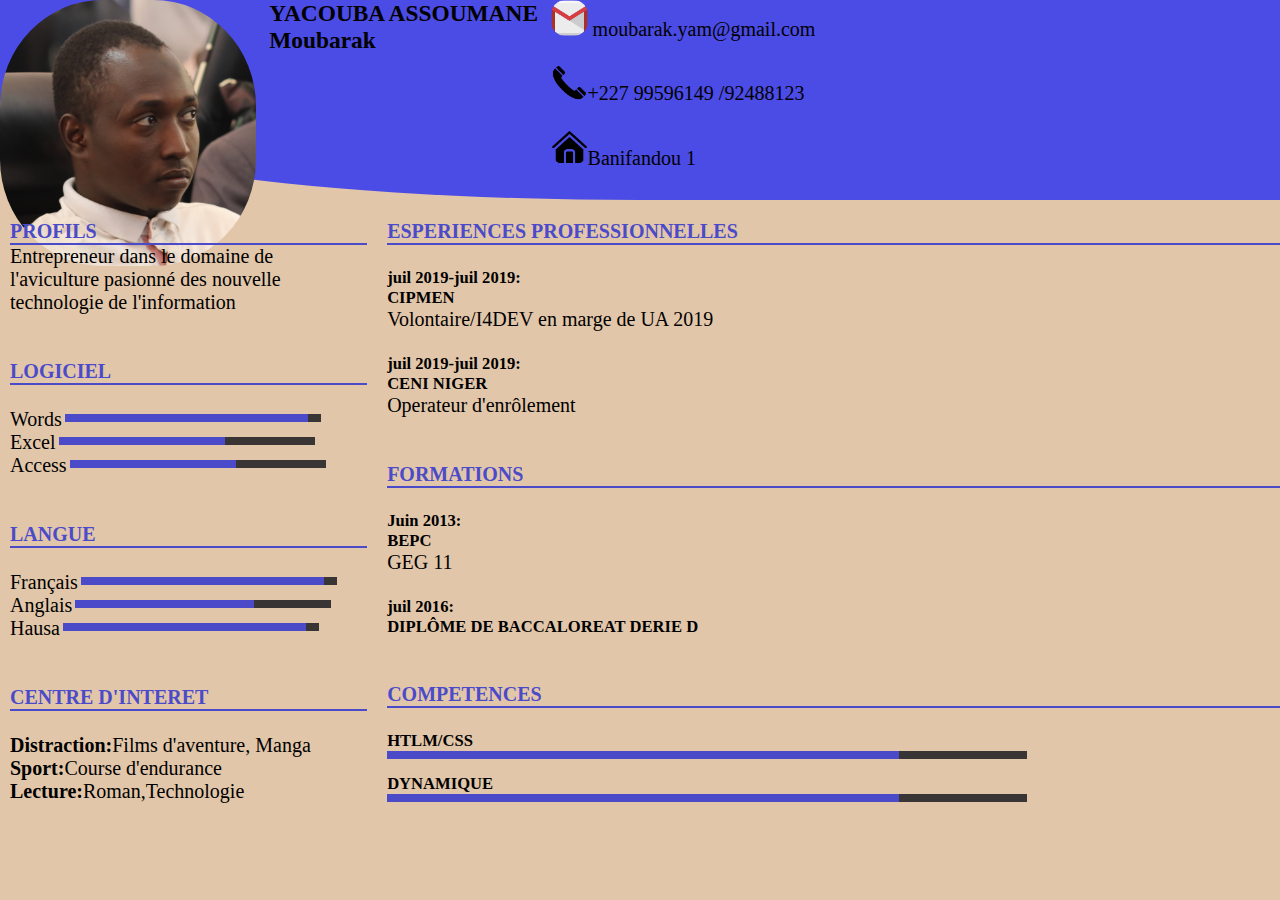
<file: index.html>
<!DOCTYPE html>
<html>
  <head>
    <!-- le titre de la page -->
    <title> Projet_cv</title>
    <!-- l'encodage des caracteres -->
    <meta charset="UTF-8">
    <link rel="stylesheet" href="style.css">
 
  </head>
  
  <body>
    <header><div class="identiter"> 
      <img src="mbk2.JPG">
      <div>
        <h3 >
          YACOUBA ASSOUMANE<br>Moubarak 
       </h3>
    </div>
      <div class="profils">
        <img src="icons8-gmail-64.png"  class="z"> moubarak.yam@gmail.com<br><br>
        <img src="telephone.png" class="z">+227 99596149 /92488123</a><br><br>
        <img src="maison (1).png" class="z">Banifandou 1<br>
      </div>
      </div>
    </header>
    
   
    <div class="contenu">
      <div class="gauche">
        <h4>PROFILS</h4>
        <p>Entrepreneur dans le domaine de l'aviculture pasionné des nouvelle technologie de l'information</p><br><br>
        <h4>LOGICIEL</h4><br>
        <ul>
          <li>Words <span class="pourc"><div class="bordur1"></div></span><br>
          </li>
          <li>Excel <span class="pourc"><div class="bordur3"></div></span><br>
          </li>
          <li>Access <span class="pourc"><div class="bordur3"></div></span><br>
          </li>
        </ul><br><br>
        <h4>LANGUE</h4><br>
        <ul>
          <li>Français <span class="pourc"><div class="bordur1"></div></span><br>
          </li>
          <li>Anglais <span class="pourc"><div class="bordur2"></div></span><br>
          </li>
          <li>Hausa <span class="pourc"><div class="bordur1"></div></span><br>
          </li>
        </ul><br><br>
        <h4>CENTRE D'INTERET</h4><br>
        <ul>
          <li> <b>Distraction:</b>Films d'aventure, Manga</li>
          <li><b>Sport:</b>Course d'endurance</li>
          <li><b>Lecture:</b>Roman,Technologie</li>
        </ul>
      </div>
      <div class="droite">
        <h4> ESPERIENCES PROFESSIONNELLES</h4><br>
        <ul>
          <li>
            <div>
              <h5>juil 2019-juil 2019:</h5>
            </div>
             <div><h5>CIPMEN</h5>
                    Volontaire/I4DEV en marge de UA 2019
              </div> </li><br>
            <li>
              <div>
                <h5>juil 2019-juil 2019:</h5>
              </div>
              <div><h5>CENI NIGER</h5>Operateur d'enrôlement
          </div> </li><br><br>
        </ul>
        <h4>FORMATIONS</h4><br>
        <ul>
        <li>
          <div>
            <h5>Juin 2013:</h5>
          </div>
           <div><h5><b>BEPC</b></h5>
                  <p>GEG 11</p>
            </div> </li><br>
          <li>
            <div>
              <h5>juil 2016:</h5>
            </div>
            <div><h5><b>DIPLÔME DE BACCALOREAT DERIE D</b></h5><p></p> 
        </div> </li><br><br>
      </ul>
    
        <h4>COMPETENCES</h4><br>
        
        
           <h5>HTLM/CSS</h5> <span class="pource"><div class="bordure"></div></span><br>
            
              <h5>DYNAMIQUE</h5><span class="pource"><div class="bordure"></div></span><br>
            
      </div>
    </div>
      
     
</body>
</html>
</file>
<file: style.css>
*{
    margin: 0px;
    padding: 0px;
}
body{
    font-size: 20px;
    background-color: rgb(226, 198, 169);
    width: 100%;
    height: 50%;
}
header {
    height: 200px; 
   background-color:rgb(75, 75, 230);
   border-end-start-radius: 50%;
   padding: 0px;
   
}

li{
    list-style: none;
}

h4 {
    color:rgb(75, 75, 202);
    border: 2px solid;
   font-size: 20px;
   border-top: 0px;
   border-left: 0px;
   border-right: 0px;
}

img {

    width: 20%;
    border-radius: 40%;
}

.z{
    width: 5%;
}
 .contenu{
     margin-top: 20px;
     display: flex;
    
 }  
 .gauche{
     width: 40%;
     margin-right: 20px;
     margin-left: 10px;
 } 
 .droite{
     width: 100%
     
 

 }
 .identiter{
     display: flex;
     justify-content: space-between;
     
 }

 .pource {
     position: absolute;
    background-color: rgb(58, 53, 53);
    width: 50%;
    height: 8px;
   
}
.bordure{
    width: 80%;
}
.pource div{
    position: absolute;
    top:0;
    left:0;
    height: 100%;
    background-color: rgb(75, 75, 202);
}
.pourc div{
    position: absolute;
    top:0;
    left:0;
    height: 100%;
    background-color: rgb(75, 75, 202);
}
.pourc {
    position: absolute;
   background-color: rgb(58, 53, 53);
   width: 20%;
   height: 8px;
   margin-top: 6px;
   margin-left: 3px;
  
}
.bordur1{
    width: 95%;
}
.bordur2{
    width: 70%;
}
.bordur3{
    width: 65%;
}
</file>
<file: cv.css>
*{
    margin: 0px;
    padding: 0px;
}
body{
    font-size: 20px;
    background-color: rgb(226, 198, 169);
    width: 100%;
    height: 50%;
}
header {
    height: 200px; 
   background-color:rgb(75, 75, 230);
   border-end-start-radius: 50%;
   padding: 0px;
   
}

li{
    list-style: none;
}

h4 {
    color:rgb(75, 75, 202);
    border: 2px solid;
   font-size: 20px;
   border-top: 0px;
   border-left: 0px;
   border-right: 0px;
}

img {

    width: 20%;
    border-radius: 40%;
}

.z{
    width: 5%;
}
 .contenu{
     margin-top: 20px;
     display: flex;
    
 }  
 .gauche{
     width: 40%;
     margin-right: 20px;
     margin-left: 10px;
 } 
 .droite{
     width: 100%
     
 

 }
 .identiter{
     display: flex;
     justify-content: space-between;
     
 }

 .pource {
     position: absolute;
    background-color: rgb(58, 53, 53);
    width: 50%;
    height: 8px;
   
}
.bordure{
    width: 80%;
}
.pource div{
    position: absolute;
    top:0;
    left:0;
    height: 100%;
    background-color: rgb(75, 75, 202);
}
.pourc div{
    position: absolute;
    top:0;
    left:0;
    height: 100%;
    background-color: rgb(75, 75, 202);
}
.pourc {
    position: absolute;
   background-color: rgb(58, 53, 53);
   width: 20%;
   height: 8px;
   margin-top: 6px;
   margin-left: 3px;
  
}
.bordur1{
    width: 95%;
}
.bordur2{
    width: 70%;
}
.bordur3{
    width: 65%;
}
</file>
